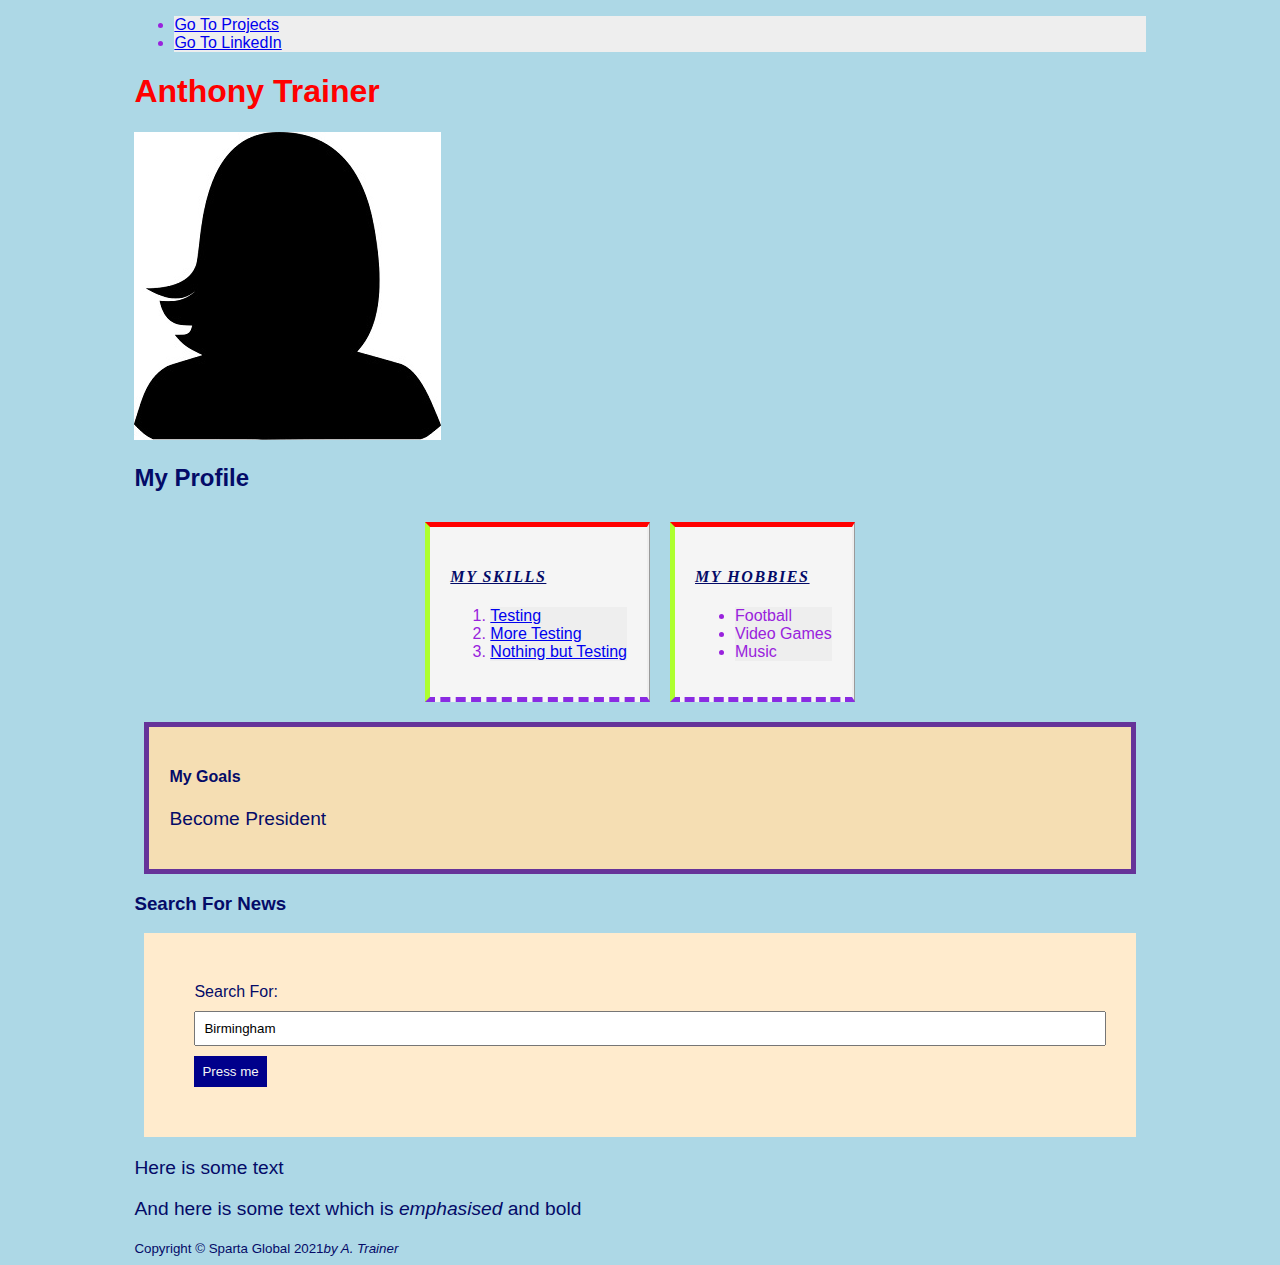
<file: index.html>
<!DOCTYPE html>
<html lang="en">
<head>
    <meta charset="UTF-8">
    <meta name="author" content="A. Trainer">
    <meta name="description" content="This is a wonderful web page">
    <link href="profileStyle.css" rel="stylesheet">
    <title>My Profile</title>
    <style>
        li {
            background-color: #eee;
            color: #92d;
        }
    </style>
</head>
<body>
<section class="page-container">
    <nav>
        <ul>
            <li><a href="projects.html">Go To Projects</a></li>
            <li><a href="https://www.linkedin.com/in/bilal-ahmed-267b031a9/">Go To LinkedIn</a></li>
        </ul>
    </nav>
    <header>
        <h1>Anthony Trainer</h1>
        <img alt="My Picture" src="Images/profile.png">
        <section>
            <h2>My Profile</h2>
        </section>
    </header>
    <section class="flex-container">
        <section class="box-1">
            <h4>My Skills</h4>
            <ol>
                <li>
                    <a href="#Exciting Stuff">Testing</a>
                </li>
                <li>
                    <a href="#">More Testing</a>
                </li>
                <li>
                    <a href="#">Nothing but Testing</a>
                </li>
            </ol>
        </section>
        <section class="box-1">
            <h4>My Hobbies</h4>
            <ul>
                <li>Football</li>
                <li>Video Games</li>
                <li>Music</li>
            </ul>
        </section>
    </section>
    <section class="box-2">
        <h4>My Goals</h4>
        <p>Become President</p>
    </section>
    <h3> Search For News</h3>
    <form action="https://www.bbc.co.uk/search" class="my-form">
        <label for="mysearch">Search For:</label>
        <input id="mysearch" name="q" type="text" value="Birmingham">
        <input class="button" id="input-button" type="button" value="Press me">
    </form>
    <p>Here is some text</p>
    <p>And here is some text which is <em>emphasised</em> and <strong>bold</strong>
    </p>
    <footer>
        <small>
            Copyright &#169; Sparta Global 2021<cite>by A. Trainer</cite>
        </small>
    </footer>
</section>
</body>
</html>
</file>
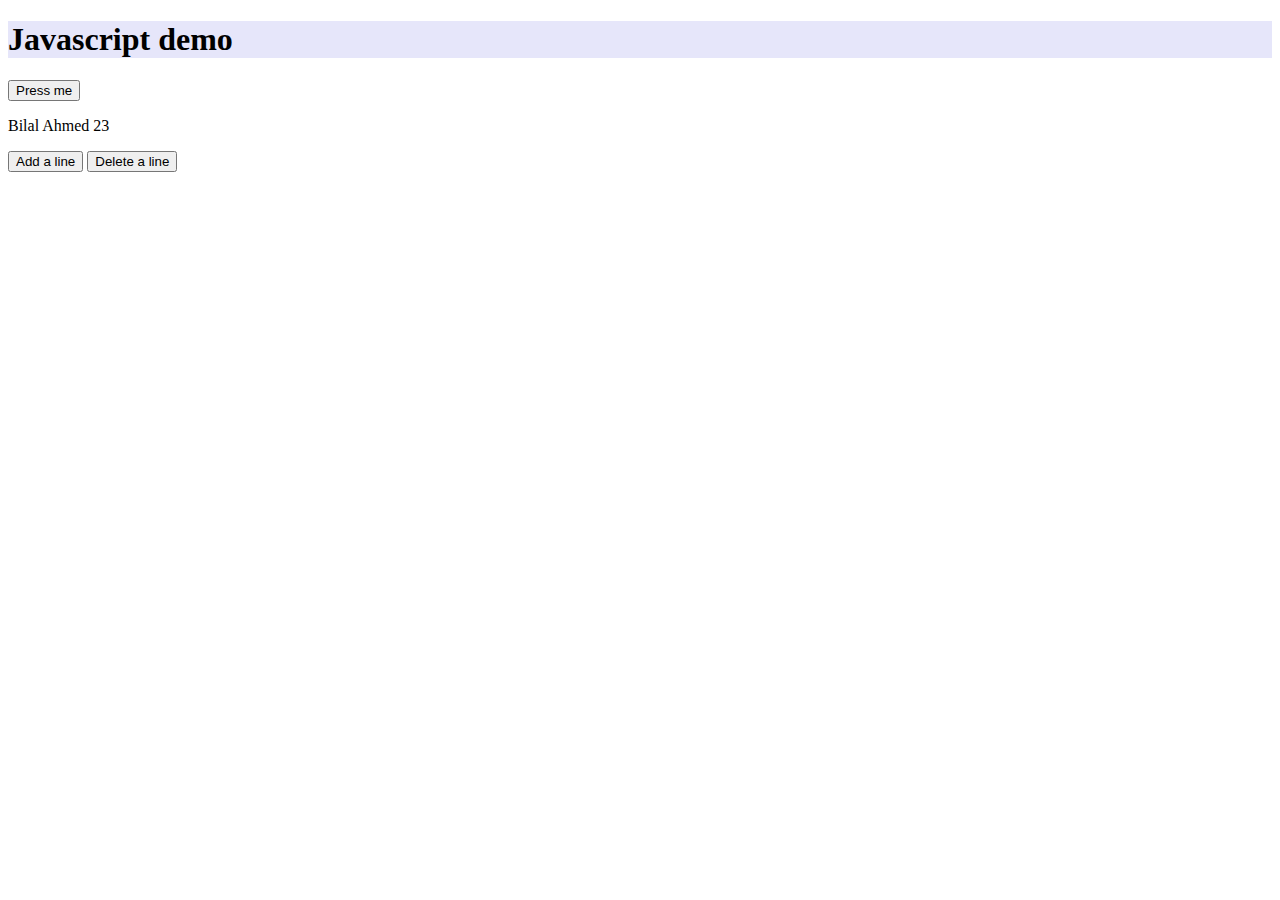
<file: javascript_page.html>
<!DOCTYPE html>
<html lang="en">
<head>
    <meta charset="UTF-8">
    <title>Javascript Demo</title>
    <style>
        .highlight{
            color: red;
            background-color: yellow;
        }
        .normal{
            color: black;
            background-color: lavender;
        }
    </style>
</head>
<body>
<h1 id="greeting" class="normal"
onmouseover="ChangeStyle(this,'normal','highlight')"
onmouseout="ChangeStyle(this,'highlight','normal')">Javascript demo</h1>
<!--<button onclick="SayHello()">Press me</button>-->
<button onclick='document.getElementById("greeting").innerHTML
    = "Good morning"'>Press me</button>

<p id="objectDemo"></p>

<div id="mySong"></div>
<button onclick="AddALine(document.getElementById('mySong'))">Add a line</button>
<button onclick="DeleteLastLine(document.getElementById('mySong'))">Delete a line</button>

<script src="javascriptdemo.js"></script>
<script>
    class Person{
        constructor(fName, lName, age){
            this.firstName = fName;
            this.lastName = lName;
            this.age = age;
        }
        getFullName(){
            return this.firstName + " " + this.lastName;
        }
    }
    var bilal = new Person("Bilal", "Ahmed", 23);
    document.getElementById("objectDemo").innerHTML
        = bilal.getFullName() + " " + bilal.age;
</script>
<script src="https://cdn.jsdelivr.net/npm/bootstrap@5.0.0-beta2/dist/js/bootstrap.min.js"></script>
</body>
</html>
</file>
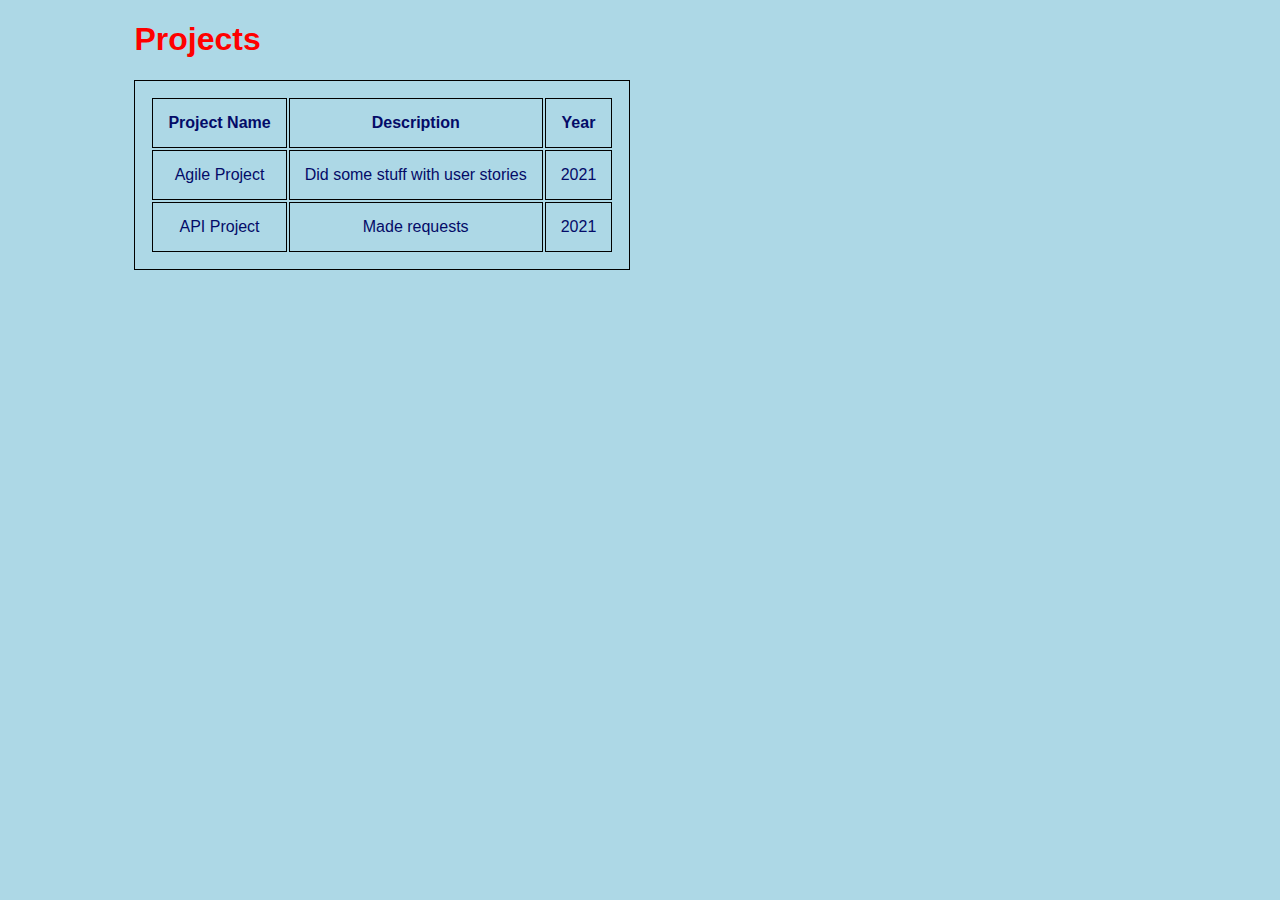
<file: projects.html>
<!DOCTYPE html>
<html lang="en" xmlns="http://www.w3.org/1999/xhtml">
<head>
    <meta charset="utf-8"/>
    <title>My projects</title>
    <link href="profileStyle.css" rel="stylesheet">
</head>
<body>
<section class="page-container">
    <h1>Projects</h1>
    <table>
        <thead>
        <tr>
            <th>Project Name</th>
            <th>Description</th>
            <th>Year</th>
        </tr>
        </thead>
        <tbody>
        <tr>
            <td>Agile Project</td>
            <td>Did some stuff with user stories</td>
            <td>2021</td>
        </tr>
        <tr>
            <td>API Project</td>
            <td>Made requests</td>
            <td>2021</td>
        </tr>
        </tbody>
    </table>
</section>
</body>
</html>
</file>
<file: profileStyle.css>
p {
    font-size: 1.2em
}

body {
    background-color: lightblue;
    color: rgb(4, 11, 104);
    font-family: Arial, Helvetica, sans-serif;
    font-size: 16px;
    font-weight: lighter;
}

h1 {
    color: #ff0000;
}

.box-1 {
    background-color: whitesmoke;
    border-style: ridge;
    border-top: 5px red solid;
    border-bottom: 5px blueviolet dashed;
    border-left: 5px greenyellow solid;
    border-right: 8px red dot-dash;
    padding: 20px;
    margin: 10px;
}

.my-form {
    background-color: blanchedalmond;
    padding: 50px;
    margin: 10px;
}

.my-form input[type="text"] {
    padding: 8px;
    margin-top: 10px;
    margin-bottom: 10px;
    width: 100%;
}

#input-button {
    padding: 8px;
    border: none;
    background-color: darkblue;
    color: whitesmoke;
}

.box-1 h4 {
    font-family: Tahoma;
    font-weight: 800;
    font-style: italic;
    text-decoration: underline;
    text-transform: uppercase;
    letter-spacing: 0.1em;
}

.box-2 {
    background-color: wheat;
    border: 5px rebeccapurple solid;
    padding: 20px;
    margin: 10px;
}

.page-container {
    width: 80%;
    margin: auto;
}

table, th, td {
    border: 1px solid black;
    text-align: center;
    padding: 15px;
}

.flex-container {
    display: flex;
    flex-direction: row;
    justify-content: center;
}
</file>
